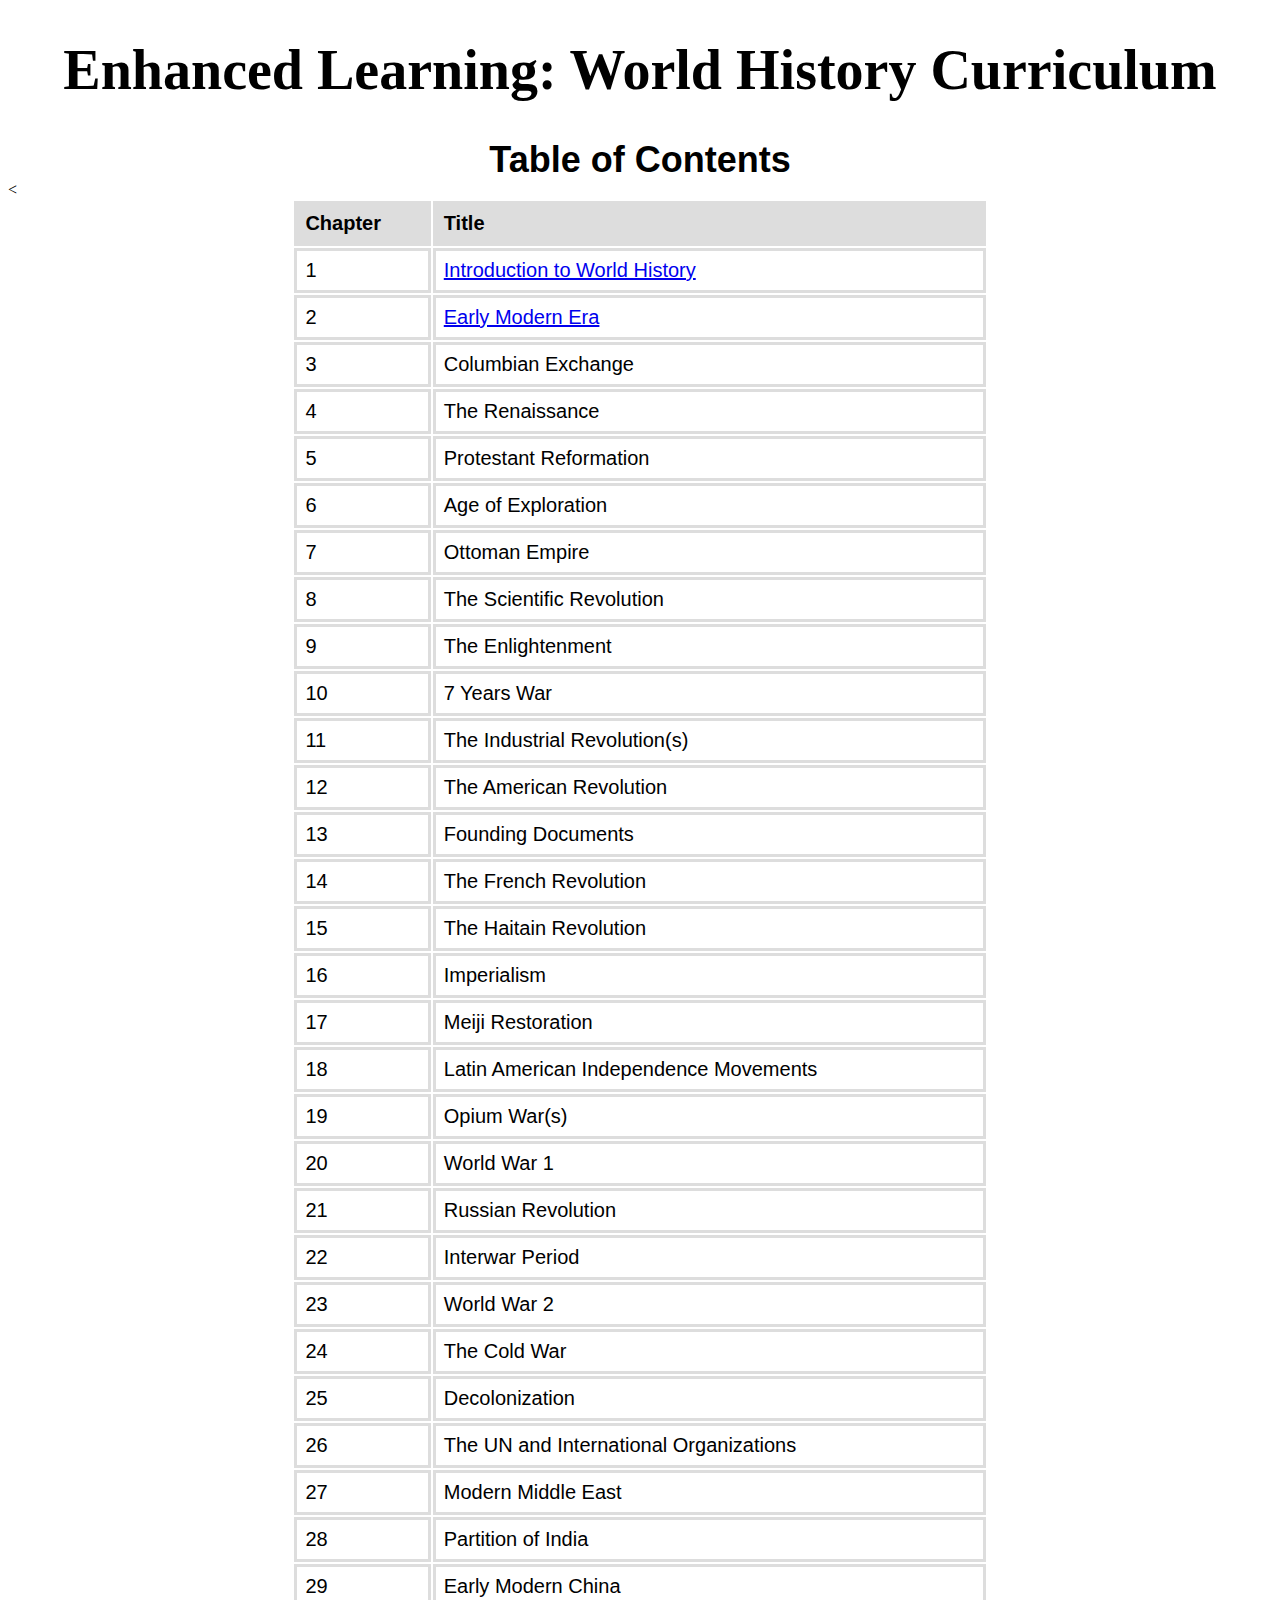
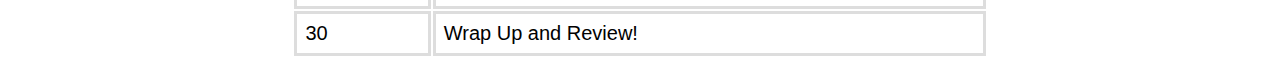
<file: index.html>
<!DOCTYPE html>
<html>
    <head>
        <link rel="stylesheet" href="style.css">
        
        <title>Enhanced Learning: World History</title>
    </head>
    <body>
        <h1>Enhanced Learning: World History Curriculum </h1>
        <h2>Table of Contents</h2>
        <<table class="center">
            <tr>
              <th>Chapter</th>
              <th>Title</th>
            </tr>
            <tr>
                <td>1</td> 
                <td><a href="https://bunnyyyyy.github.io/">Introduction to World History</a></td>
            </tr>
            <tr>
                <td>2</td>
                <td><a href="https://micheeex123.github.io/ema.html">Early Modern Era</a></td>
            </tr>
            <tr>
                <td>3</td>
                <td>Columbian Exchange</td>
            </tr>
            <tr>
                <td>4</td>
                <td>The Renaissance</td>
            </tr>
            <tr>
                <td>5</td>
                <td>Protestant Reformation</td>
            </tr>
            <tr>
                <td>6</td>
                <td>Age of Exploration</td>
            </tr>
            <tr>
                <td>7</td>
                <td>Ottoman Empire</td>
            </tr>
            <tr>
                <td>8</td>
                <td>The Scientific Revolution</td>
            </tr>
            <tr>
                <td>9</td>
                <td>The Enlightenment</td>
            </tr>
            <tr>
                <td>10</td>
                <td>7 Years War</td>
            </tr>
            <tr>
                <td>11</td>
                <td>The Industrial Revolution(s)</td>
            </tr>
            <tr>
                <td>12</td>
                <td>The American Revolution</td>
            </tr>
            <tr>
                <td>13</td>
                <td>Founding Documents</td>
            </tr>
            <tr>
                <td>14</td>
                <td>The French Revolution</td>
            </tr>
            <tr>
                <td>15</td>
                <td>The Haitain Revolution</td>
            </tr>
            <tr>
                <td>16</td>
                <td>Imperialism</td>
            </tr>
            <tr>
                <td>17</td>
                <td>Meiji Restoration</td>
            </tr>
            <tr>
                <td>18</td>
                <td>Latin American Independence Movements</td>
            </tr>
            <tr>
                <td>19</td>
                <td>Opium War(s)</td>
            </tr>
            <tr>
                <td>20</td>
                <td>World War 1</td>
            </tr>
            <tr>
                <td>21</td>
                <td>Russian Revolution</td>
            </tr>
            <tr>
                <td>22</td>
                <td>Interwar Period</td>
            </tr>
            <tr>
                <td>23</td>
                <td>World War 2</td>
            </tr>
            <tr>
                <td>24</td>
                <td>The Cold War</td>
            </tr>
            <tr>
                <td>25</td>
                <td>Decolonization</td>
            </tr>
            <tr>
                <td>26</td>
                <td>The UN and International Organizations</td>
            </tr>
            <tr>
                <td>27</td>
                <td>Modern Middle East</td>
            </tr>
            <tr>
                <td>28</td>
                <td>Partition of India</td>
            </tr>
            <tr>
                <td>29</td>
                <td>Early Modern China</td>
            </tr>
            <tr>
                <td>30</td>
                <td>Wrap Up and Review!</td>
            </tr>

             
          </table>
    </body>
</html>
</file>
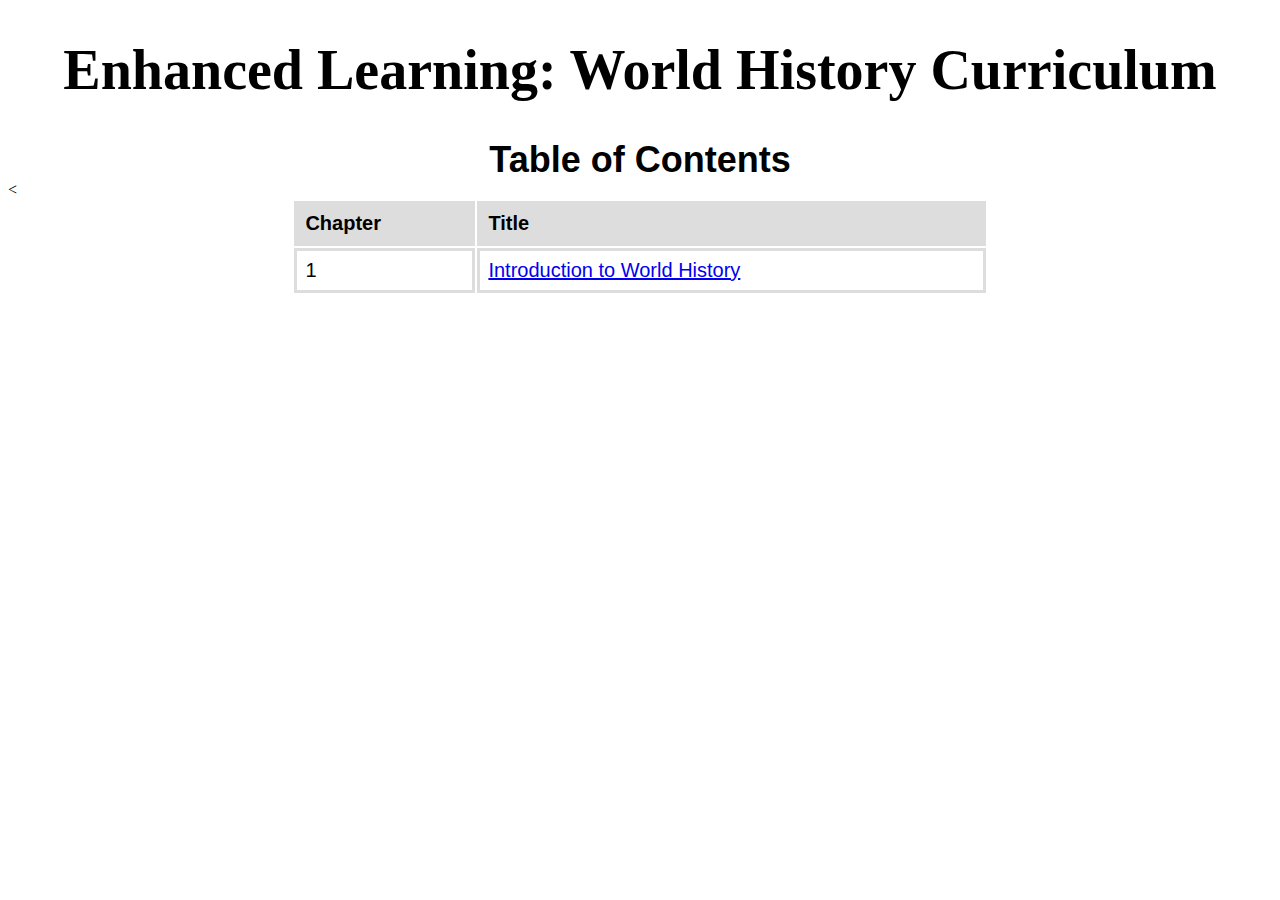
<file: ema.html>
<!DOCTYPE html>
<html>
    <head>
        <link rel="stylesheet" href="style.css">
        
        <title>ENHANCED LEARNING EMAAAAAA</title>
    </head>
    <body>
        <h1>Enhanced Learning: World History Curriculum </h1>
        <h2>Table of Contents</h2>
        <<table class="center">
            <tr>
              <th>Chapter</th>
              <th>Title</th>
            </tr>
            <tr>
                <td>1</td> 
                <td><a href="https://bunnyyyyy.github.io/">Introduction to World History</a></td>
            </tr>
             
          </table>
    </body>
</html>
</file>
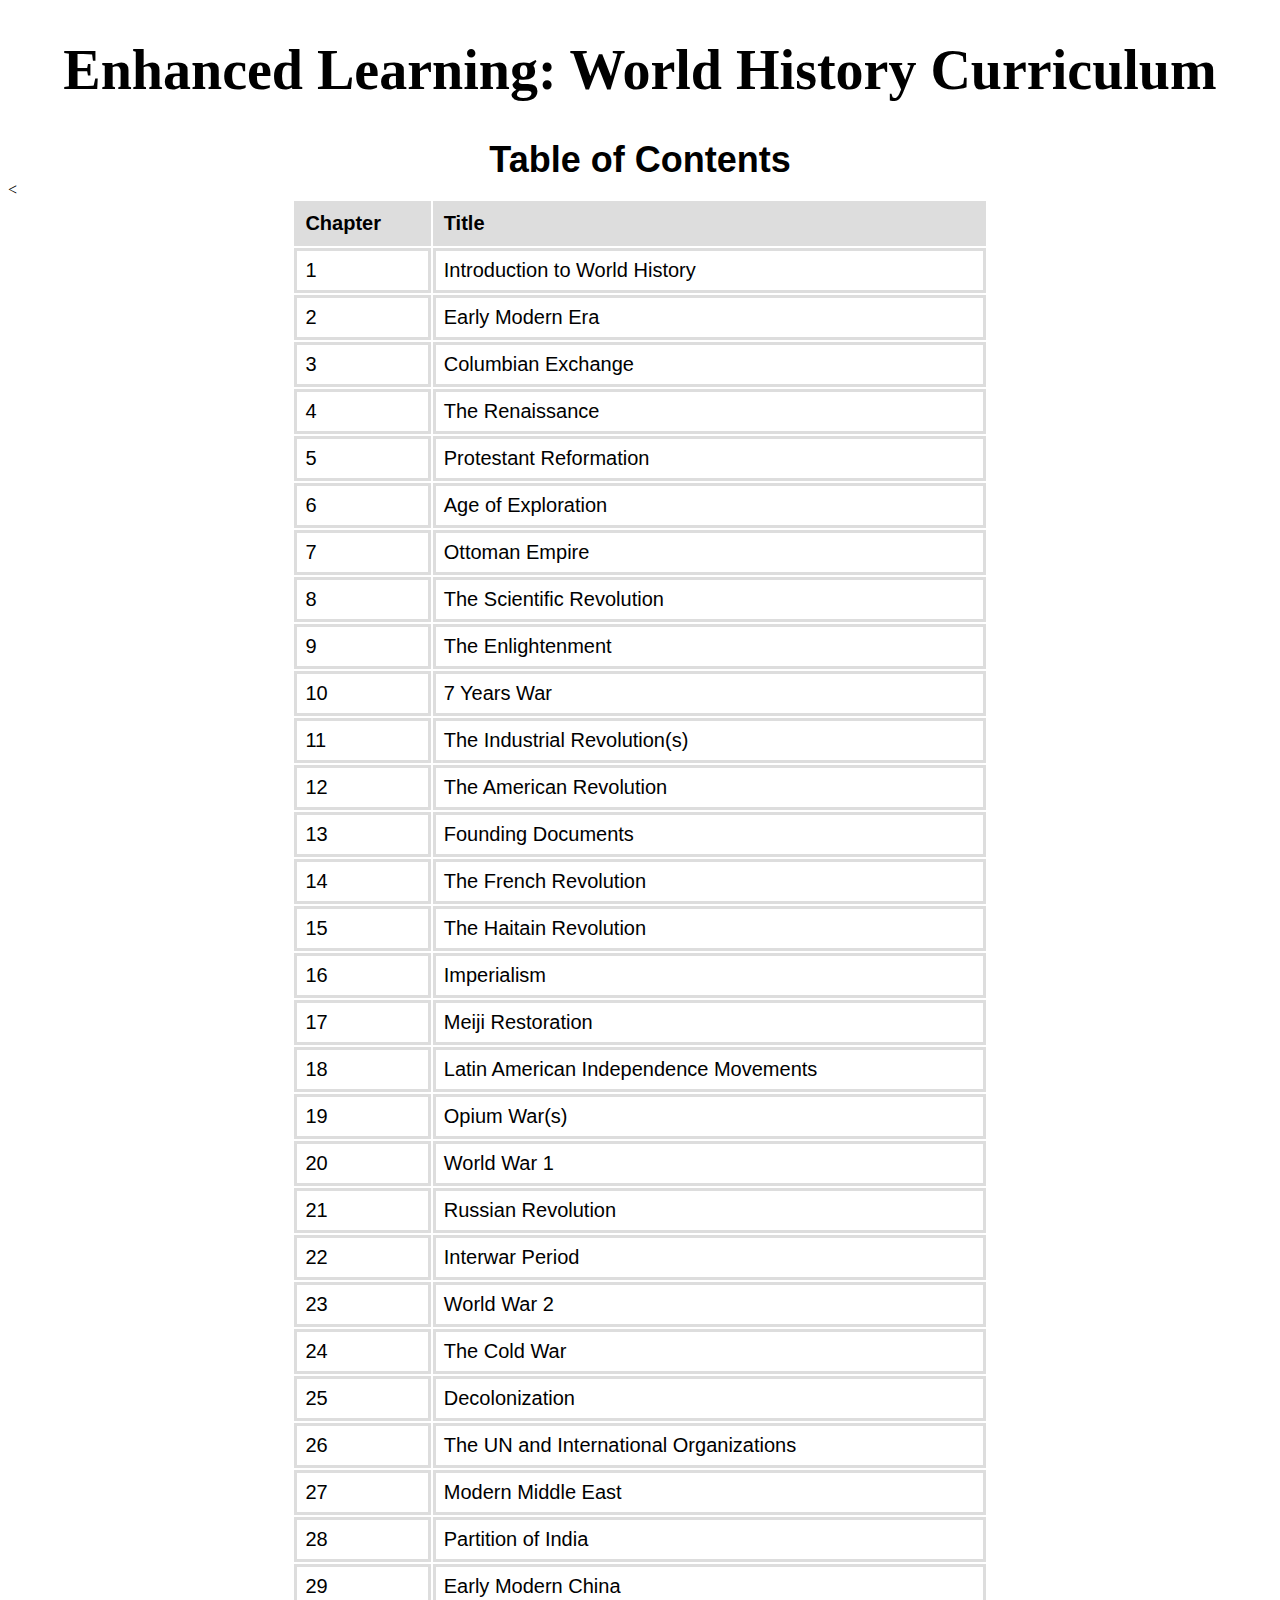
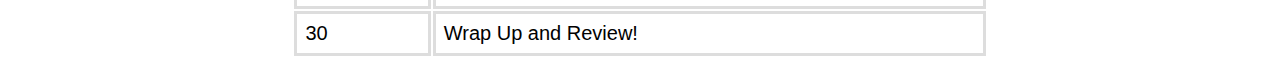
<file: home.html>
<!DOCTYPE html>
<html>
    <head>
        <link rel="stylesheet" href="style.css">
        
        <title>Enhanced Learning: World History</title>
    </head>
    <body>
        <h1>Enhanced Learning: World History Curriculum </h1>
        <h2>Table of Contents</h2>
        <<table class="center">
            <tr>
              <th>Chapter</th>
              <th>Title</th>
            </tr>
            <tr>
                <td>1</td>
                <td>Introduction to World History</td>
            </tr>
            <tr>
                <td>2</td>
                <td>Early Modern Era</td>
            </tr>
            <tr>
                <td>3</td>
                <td>Columbian Exchange</td>
            </tr>
            <tr>
                <td>4</td>
                <td>The Renaissance</td>
            </tr>
            <tr>
                <td>5</td>
                <td>Protestant Reformation</td>
            </tr>
            <tr>
                <td>6</td>
                <td>Age of Exploration</td>
            </tr>
            <tr>
                <td>7</td>
                <td>Ottoman Empire</td>
            </tr>
            <tr>
                <td>8</td>
                <td>The Scientific Revolution</td>
            </tr>
            <tr>
                <td>9</td>
                <td>The Enlightenment</td>
            </tr>
            <tr>
                <td>10</td>
                <td>7 Years War</td>
            </tr>
            <tr>
                <td>11</td>
                <td>The Industrial Revolution(s)</td>
            </tr>
            <tr>
                <td>12</td>
                <td>The American Revolution</td>
            </tr>
            <tr>
                <td>13</td>
                <td>Founding Documents</td>
            </tr>
            <tr>
                <td>14</td>
                <td>The French Revolution</td>
            </tr>
            <tr>
                <td>15</td>
                <td>The Haitain Revolution</td>
            </tr>
            <tr>
                <td>16</td>
                <td>Imperialism</td>
            </tr>
            <tr>
                <td>17</td>
                <td>Meiji Restoration</td>
            </tr>
            <tr>
                <td>18</td>
                <td>Latin American Independence Movements</td>
            </tr>
            <tr>
                <td>19</td>
                <td>Opium War(s)</td>
            </tr>
            <tr>
                <td>20</td>
                <td>World War 1</td>
            </tr>
            <tr>
                <td>21</td>
                <td>Russian Revolution</td>
            </tr>
            <tr>
                <td>22</td>
                <td>Interwar Period</td>
            </tr>
            <tr>
                <td>23</td>
                <td>World War 2</td>
            </tr>
            <tr>
                <td>24</td>
                <td>The Cold War</td>
            </tr>
            <tr>
                <td>25</td>
                <td>Decolonization</td>
            </tr>
            <tr>
                <td>26</td>
                <td>The UN and International Organizations</td>
            </tr>
            <tr>
                <td>27</td>
                <td>Modern Middle East</td>
            </tr>
            <tr>
                <td>28</td>
                <td>Partition of India</td>
            </tr>
            <tr>
                <td>29</td>
                <td>Early Modern China</td>
            </tr>
            <tr>
                <td>30</td>
                <td>Wrap Up and Review!</td>
            </tr>

             
          </table>
    </body>
</html>
</file>
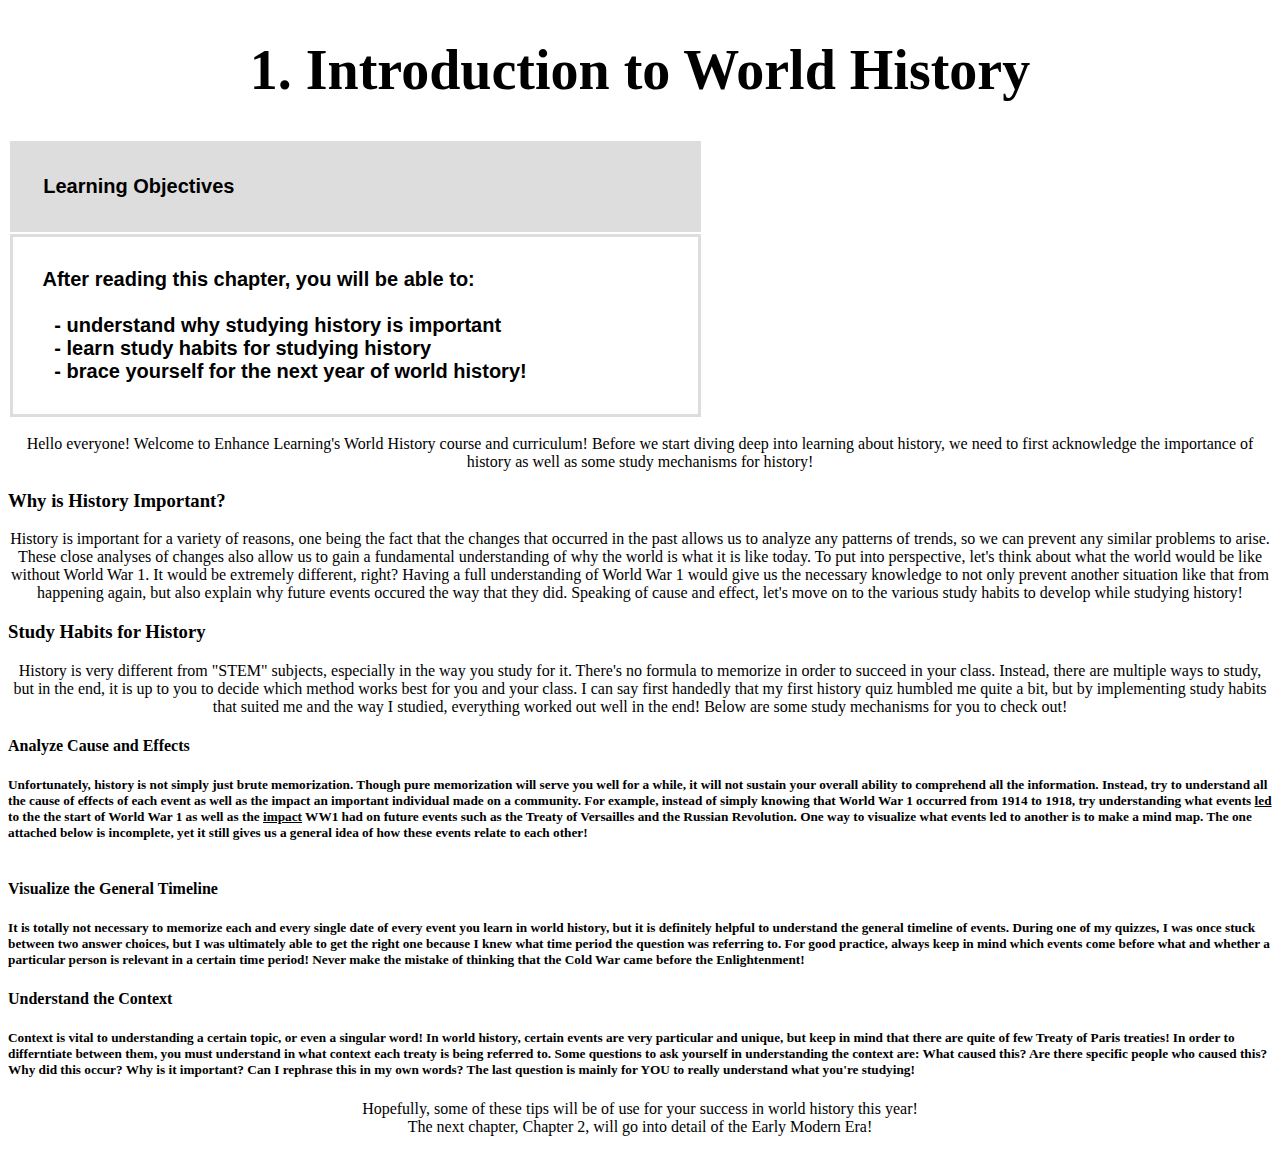
<file: intro.html>
<!DOCTYPE html>
<html>
    <head>
        <link rel="stylesheet" href="style.css">

        <title>Enhanced Learning: Introduction to World History</title>
    </head>
    <body>
        <h1> 1. Introduction to World History </h1>
        <table class="hi">
            <tr>
                <th>
                    <br> &nbsp &nbsp Learning Objectives <br>
                    <br>
                </th> 
            </tr>
            <tr>
                <th>
                    <br> &nbsp &nbsp After reading this chapter, you will be able to: <br>
                    <br> &nbsp &nbsp &nbsp - understand why studying history is important 
                    <br> &nbsp &nbsp &nbsp - learn study habits for studying history
                    <br> &nbsp &nbsp &nbsp - brace yourself for the next year of world history! <br>
                    <br>
                </th>
            </tr>
        </table>

        <p> Hello everyone! Welcome to Enhance Learning's World History course and curriculum! Before we start diving deep into learning about
            history, we need to first acknowledge the importance of history as well as some study mechanisms for history! </p>

        
        <h3> Why is History Important? </h3>
        <p> History is important for a variety of reasons, one being the fact that the changes that occurred in the past allows us to analyze 
            any patterns of trends, so we can prevent any similar problems to arise. These close analyses of changes also allow us to gain a 
            fundamental understanding of why the world is what it is like today. To put into perspective, let's think about what the world would 
            be like without World War 1. It would be extremely different, right? Having a full understanding of World War 1 would give us the 
            necessary knowledge to not only prevent another situation like that from happening again, but also explain why future events occured  
            the way that they did. Speaking of cause and effect, let's move on to the various study habits to develop while studying history!</p>


        <h3> Study Habits for History</h3>
        <p>History is very different from "STEM" subjects, especially in the way you study for it. There's no formula to memorize in order to 
            succeed in your class. Instead, there are multiple ways to study, but in the end, it is up to you to decide which method works best
            for you and your class. I can say first handedly that my first history quiz humbled me quite a bit, but by implementing study habits
            that suited me and the way I studied, everything worked out well in the end! Below are some study mechanisms for you to check out!</p>

        <h4> Analyze Cause and Effects </h4>
        <h5>  Unfortunately, history is not simply just brute memorization. Though pure memorization will serve you well for a 
             while, it will not sustain your overall ability to comprehend all the information. Instead, try to understand all 
             the cause of effects of each event as well as the impact an important individual made on a community. For example,
             instead of simply knowing that World War 1 occurred from 1914 to 1918, try understanding what events <b> <u> led</b></u> to the 
             the start of World War 1 as well as the <b> <u> impact</b></u> WW1 had on future events such as the Treaty of Versailles and the 
             Russian Revolution. One way to visualize what events led to another is to make a mind map. The one attached below
             is incomplete, yet it still gives us a general idea of how these events relate to each other! <br>
             <br>
            </h5>

        <h4> Visualize the General Timeline </h4>
        <h5> It is totally not necessary to memorize each and every single date of every event you learn in world history, but it 
                is definitely helpful to understand the general timeline of events. During one of my quizzes, I was once stuck between 
                two answer choices, but I was ultimately able to get the right one because I knew what time period the question was 
                 referring to. For good practice, always keep in mind which events come before what and whether a particular person is 
                relevant in a certain time period! Never make the mistake of thinking that the Cold War came before the Enlightenment!
                <br>
            </h5>

        <h4> Understand the Context </h4>
        <h5> Context is vital to understanding a certain topic, or even a singular word! In world history, certain events are very 
                particular and unique, but keep in mind that there are quite of few Treaty of Paris treaties! In order to differntiate 
                between them, you must understand in what context each treaty is being referred to. Some questions to ask yourself in 
                understanding the context are: What caused this? Are there specific people who caused this? Why did this occur? Why is 
                it important? Can I rephrase this in my own words? The last question is mainly for YOU to really understand what you're studying!
                <br>
            </h5>

        <p> Hopefully, some of these tips will be of use for your success in world history this year! <br>
            The next chapter, Chapter 2, will go into 
            detail of the Early Modern Era! </p>
</html>
</file>
<file: style.css>
p {text-align: center;}
h1 {
    font-family: cursive;
    font-size: 3.5em;
    text-align: center;
}
h2 {
    text-align: center;
    font-size: 2.25em;
    font-family:'Lucida Sans', 'Lucida Sans Regular', 'Lucida Grande', 'Lucida Sans Unicode', Geneva, Verdana, sans-serif;
    margin: 0;
}

table {
    font-family: arial, sans-serif;
    font-size: 1.25em;
    border-collapse: separate;
    width: 55%;
}
table.center {
    margin-left: auto; 
    margin-right: auto;
}

td, th {
    border: 3px solid #dddddd;
    text-align: left;
    padding: 8px;
}
tr:nth-child(1) {
    background-color: #dddddd;
}
</file>
